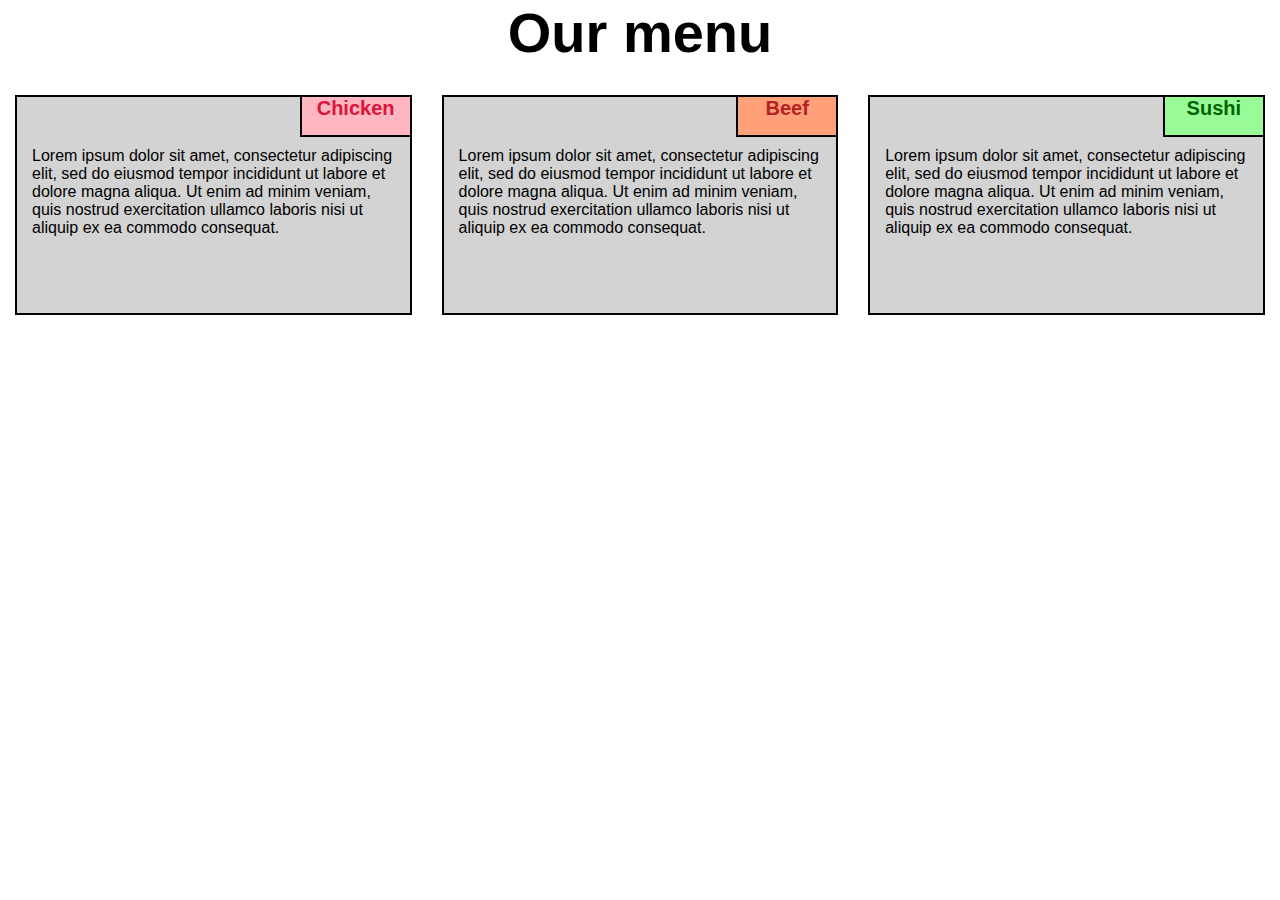
<file: Module_2_Solution/index.html>
<!DOCTYPE html>
<html>
<head>
<meta charset="utf-8">
<meta name="viewport" content="width=device-width, initial-scale=1">
<title>Assignment Solution for Module 2</title>
<link rel="stylesheet" type="text/css" href="module2_CSS__solution.css">
</head>
<body>

<div class="header">
<h1>Our menu</h1>
</div>

<div class="row">

<div class="col-lg-4 col-md-6 col-sm-12">
<div class="section">
<h2 id="chicken">Chicken</h2>
<p id="lorem1">
Lorem ipsum dolor sit amet, consectetur adipiscing elit, sed do eiusmod tempor incididunt ut labore et dolore magna aliqua. Ut enim ad minim veniam, quis nostrud exercitation ullamco laboris nisi ut aliquip ex ea commodo consequat.</p>
</div>
</div>

<div class="col-lg-4 col-md-6 col-sm-12">
<div class="section">
<h2 id="beef">Beef</h2>
<p id="lorem2">
Lorem ipsum dolor sit amet, consectetur adipiscing elit, sed do eiusmod tempor incididunt ut labore et dolore magna aliqua. Ut enim ad minim veniam, quis nostrud exercitation ullamco laboris nisi ut aliquip ex ea commodo consequat.</p>
</div>
</div>

<div class="col-lg-4 col-md-12 col-sm-12">
<div class="section">
<h2 id="sushi">Sushi</h2>
<p id="lorem3">
Lorem ipsum dolor sit amet, consectetur adipiscing elit, sed do eiusmod tempor incididunt ut labore et dolore magna aliqua. Ut enim ad minim veniam, quis nostrud exercitation ullamco laboris nisi ut aliquip ex ea commodo consequat.</p>
</div>
</div>
</div>


</body>
</html>
</file>
<file: Module_2_Solution/module2_CSS__solution.css>
* {
  box-sizing: border-box;
  font-family: "Lucida Sans Unicode", "Lucida Grande", sans-serif; 
  margin: 0px;
  padding: 0px;

}

/*******Base styles*******/

.header {text-align: center;
  margin-bottom: 15px;
font-size: 1.75em;}
 
.row {width: 100%;}

.section {background-color: #D3D3D3;
  height: 220px;
  border: 2px solid black;
  position: relative;
  margin: 15px;
  float: left;
  clear: right;
  padding-left: 15px;
  overflow: auto;}

 #chicken {position: absolute;
  color: #DC143C;
  top: 0px;
  right: 0px;
  border: 2px solid black;
  border-top: hidden;
  border-right: hidden;
  height: 40px;
  width: 110px;
  background-color: #FFB6C1;
  text-align: center;
  font-size: 1.25em;}

#lorem1 {padding-top: 50px;
padding-right: 15px;
padding-bottom: 10px;}


#beef {position: absolute;
  color: #B22222;
  top: 0px;
  right: 0px;
  border: 2px solid black;
  border-top: hidden;
  border-right: hidden;
  height: 40px;
  width: 100px;
  background-color: #FFA07A;
text-align: center;
font-size: 1.25em;}

#lorem2 {padding-top: 50px;
padding-right: 15px;
padding-bottom: 10px;
}


#sushi {position: absolute;
  color: #006400;
  top: 0px;
  right: 0px;
  border: 2px solid black;
  border-top: hidden;
  border-right: hidden;
  height: 40px;
  width: 100px;
  background-color: #98FB98;
text-align: center;
font-size: 1.25em;}

#lorem3 {padding-top: 50px;
padding-right: 15px;
padding-bottom: 10px;}




/*Desktop*/
@media (min-width: 992px) {
  .col-lg-1, .col-lg-2, .col-lg-3, .col-lg-4, .col-lg-5, .col-lg-6, .col-lg-7, .col-lg-8, .col-lg-9, .col-lg-10, .col-lg-11, .col-lg-12 {
    float: left;
    height: 100%}

  .col-lg-1 {
    width: 8.33%;
  }
  .col-lg-2 {
    width: 16.66%;
  }
  .col-lg-3 {
    width: 25%;
  }
  .col-lg-4 {
    width: 33.33%;
  }
  .col-lg-5 {
    width: 41.66%;
  }
  .col-lg-6 {
    width: 50%;
  }
  .col-lg-7 {
    width: 58.33%;
  }
  .col-lg-8 {
    width: 66.66%;
  }
  .col-lg-9 {
    width: 74.99%;
  }
  .col-lg-10 {
    width: 83.33%;
  }
  .col-lg-11 {
    width: 91.66%;
  }
  .col-lg-12 {
    width: 100%;
  }
}


/*Tablet*/
@media (min-width: 768px) and (max-width: 991px) {.col-md-1, .col-md-2, .col-md-3, .col-md-4, .col-md-5, .col-md-6, .col-md-7, .col-md-8, .col-md-9, .col-md-10, .col-md-11, .col-md-12 {
    float: left;
    margin: 0px;}

  .col-md-1 {
    width: 8.33%;
  }
  .col-md-2 {
    width: 16.66%;
  }
  .col-md-3 {
    width: 25%;
  }
  .col-md-4 {
    width: 33.33%;
  }
  .col-md-5 {
    width: 41.66%;
  }
  .col-md-6 {
    width: 50%;
  }
  .col-md-7 {
    width: 58.33%;
  }
  .col-md-8 {
    width: 66.66%;
  }
  .col-md-9 {
    width: 74.99%;
  }
  .col-md-10 {
    width: 83.33%;
  }
  .col-md-11 {
    width: 91.66%;
  }
  .col-md-12 {
    width: 100%;
  }
}


/*Mobile*/
@media (max-width: 767px) {.col-sm-1, .col-sm-2, .col-sm-3, .col-sm-4, .col-sm-5, .col-sm-6, .col-sm-7, .col-sm-8, .col-sm-9, .col-sm-10, .col-sm-11, .col-sm-12 {
    float: left;
   }

  .col-sm-1 {
    width: 8.33%;
  }
  .col-sm-2 {
    width: 16.66%;
  }
  .col-sm-3 {
    width: 25%;
  }
  .col-sm-4 {
    width: 33.33%;
  }
  .col-sm-5 {
    width: 41.66%;
  }
  .col-sm-6 {
    width: 50%;
  }
  .col-sm-7 {
    width: 58.33%;
  }
  .col-sm-8 {
    width: 66.66%;
  }
  .col-sm-9 {
    width: 74.99%;
  }
  .col-sm-10 {
    width: 83.33%;
  }
  .col-sm-11 {
    width: 91.66%;
  }
  .col-sm-12 {
    width: 100%;
  }
}
</file>
